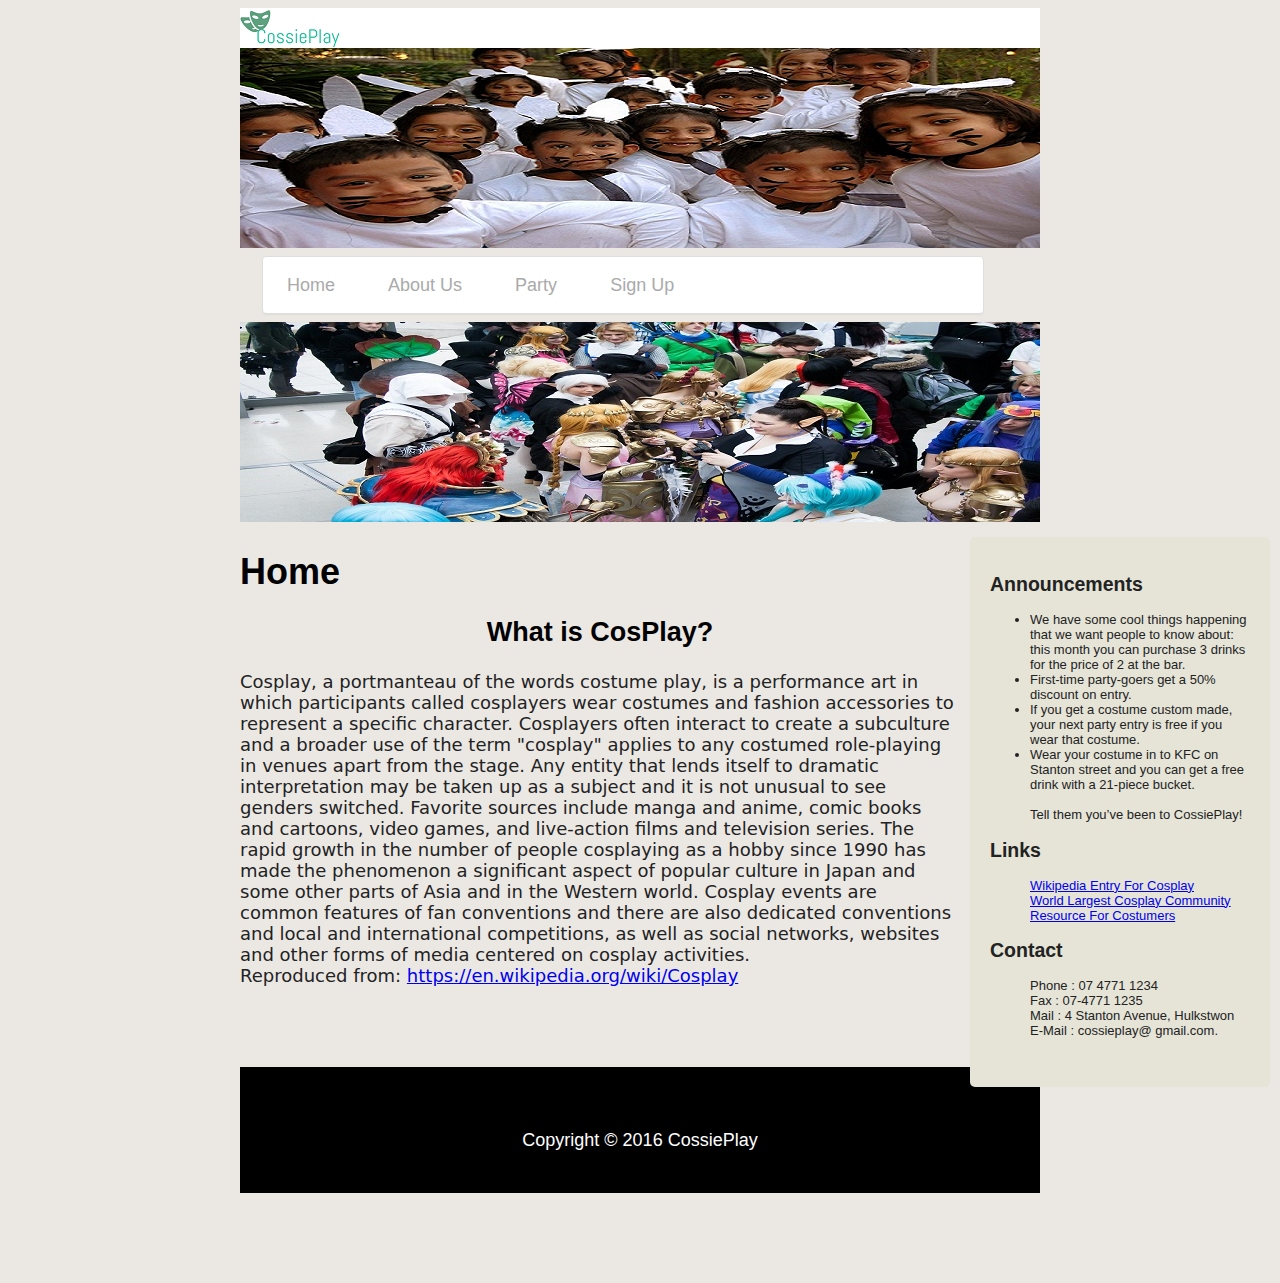
<file: index.html>
<!doctype html>
<html>
<head>
<meta charset="utf-8">
<title>CossiePlay</title>
<link href="css/mainstyles.css" rel="stylesheet" type="text/css">
<style type="text/css">
body,td,th {
	font-size: 18px;
	color: #222;
	font-family: HelveticaNeue-Light, "Helvetica Neue Light", "Helvetica Neue", Helvetica, Arial, "Lucida Grande", sans-serif;
}
body {
	background-color: #EBE8E4;
}
</style>
</head>

<body>
<div id="logo"></div>

<div id="header">
<img src="images/banner.png" width="800" height="200" alt="CossiePlay Banner Image"/></div>
<div id="navbar"> <nav>
	<ul>
		<li><a href="index.html">Home</a></li>
		<li><a href="aboutus.html">About Us</a></li>
        <li><a href="party.html">Party</a></li>
		<li><a href="signup.html">Sign Up</a></li>
   </ul>
</nav></div>
<div id="mainpic"><img src="images/mainpic.png" width="800" height="200" alt=""/></div>
<div class="sidderight">
<h2> Announcements</h2>
<ul>
  <li>We have some cool things happening that we want people to know about: this month you can purchase 3 drinks for the price of 2 at the bar.</li>
   <li> First-time party-goers get a 50% discount on entry.</li>
    <li>If you get a costume custom made, your next party entry is free if you wear that costume.</li>
    <li>Wear your costume in to KFC on Stanton street and you can get a free drink with a 21-piece bucket.</li> <br>Tell them you’ve been to CossiePlay!
  
</ul>
<h2>Links</h2>
<ul>
  <a href="https://en.wikipedia.org/wiki/Cosplay">Wikipedia Entry For Cosplay</a><br> 
  <a href="http://www.cosplay.com">World Largest Cosplay Community</a><br>
  <a href="http://www.cosplaytutorial.com/index.php">Resource For Costumers</a> <br>
</ul>
<h2>Contact</h2>
<ul>
<strong>Phone </strong>: 07 4771 1234<br>
    <strong>Fax</strong> : 07-4771 1235<br>
    <strong>Mail </strong>: 4 Stanton Avenue, Hulkstwon<br>
    <strong>E-Mail</strong> : cossieplay@ gmail.com.<br>
  </ul>
</div>

<div id="maincontent">
  <h1 style="color: #000000; font-family: Impact, Haettenschweiler, 'Franklin Gothic Bold', 'Arial Black', sans-serif;">Home</h1>
  <h2 style="font-family: Impact, Haettenschweiler, 'Franklin Gothic Bold', 'Arial Black', sans-serif; text-align: center; color: #000000;">What is CosPlay?</h2>
    
    <p>Cosplay, a portmanteau of the words costume play, is a performance art in which participants called cosplayers wear costumes and fashion accessories to represent a specific character. Cosplayers often interact to create a subculture and a broader use of the term "cosplay" applies to any costumed role-playing in venues apart from the stage. Any entity that lends itself to dramatic interpretation may be taken up as a subject and it is not unusual to see genders switched. Favorite sources include manga and anime, comic books and cartoons, video games, and live-action films and television series.
    
    The rapid growth in the number of people cosplaying as a hobby since 1990 has made the phenomenon a significant aspect of popular culture in Japan and some other parts of Asia and in the Western world. Cosplay events are common features of fan conventions and there are also dedicated conventions and local and international competitions, as well as social networks, websites and other forms of media centered on cosplay activities.<br>
    <strong>Reproduced  from:</strong> <a href="https://en.wikipedia.org/wiki/Cosplay">https://en.wikipedia.org/wiki/Cosplay</a></p><br><br><br>

</div>

<div id="footer"><br><br><br>Copyright &copy; 2016 CossiePlay<br><br><br></div>

<h1>&nbsp;</h1>
</body>
</html>
</file>
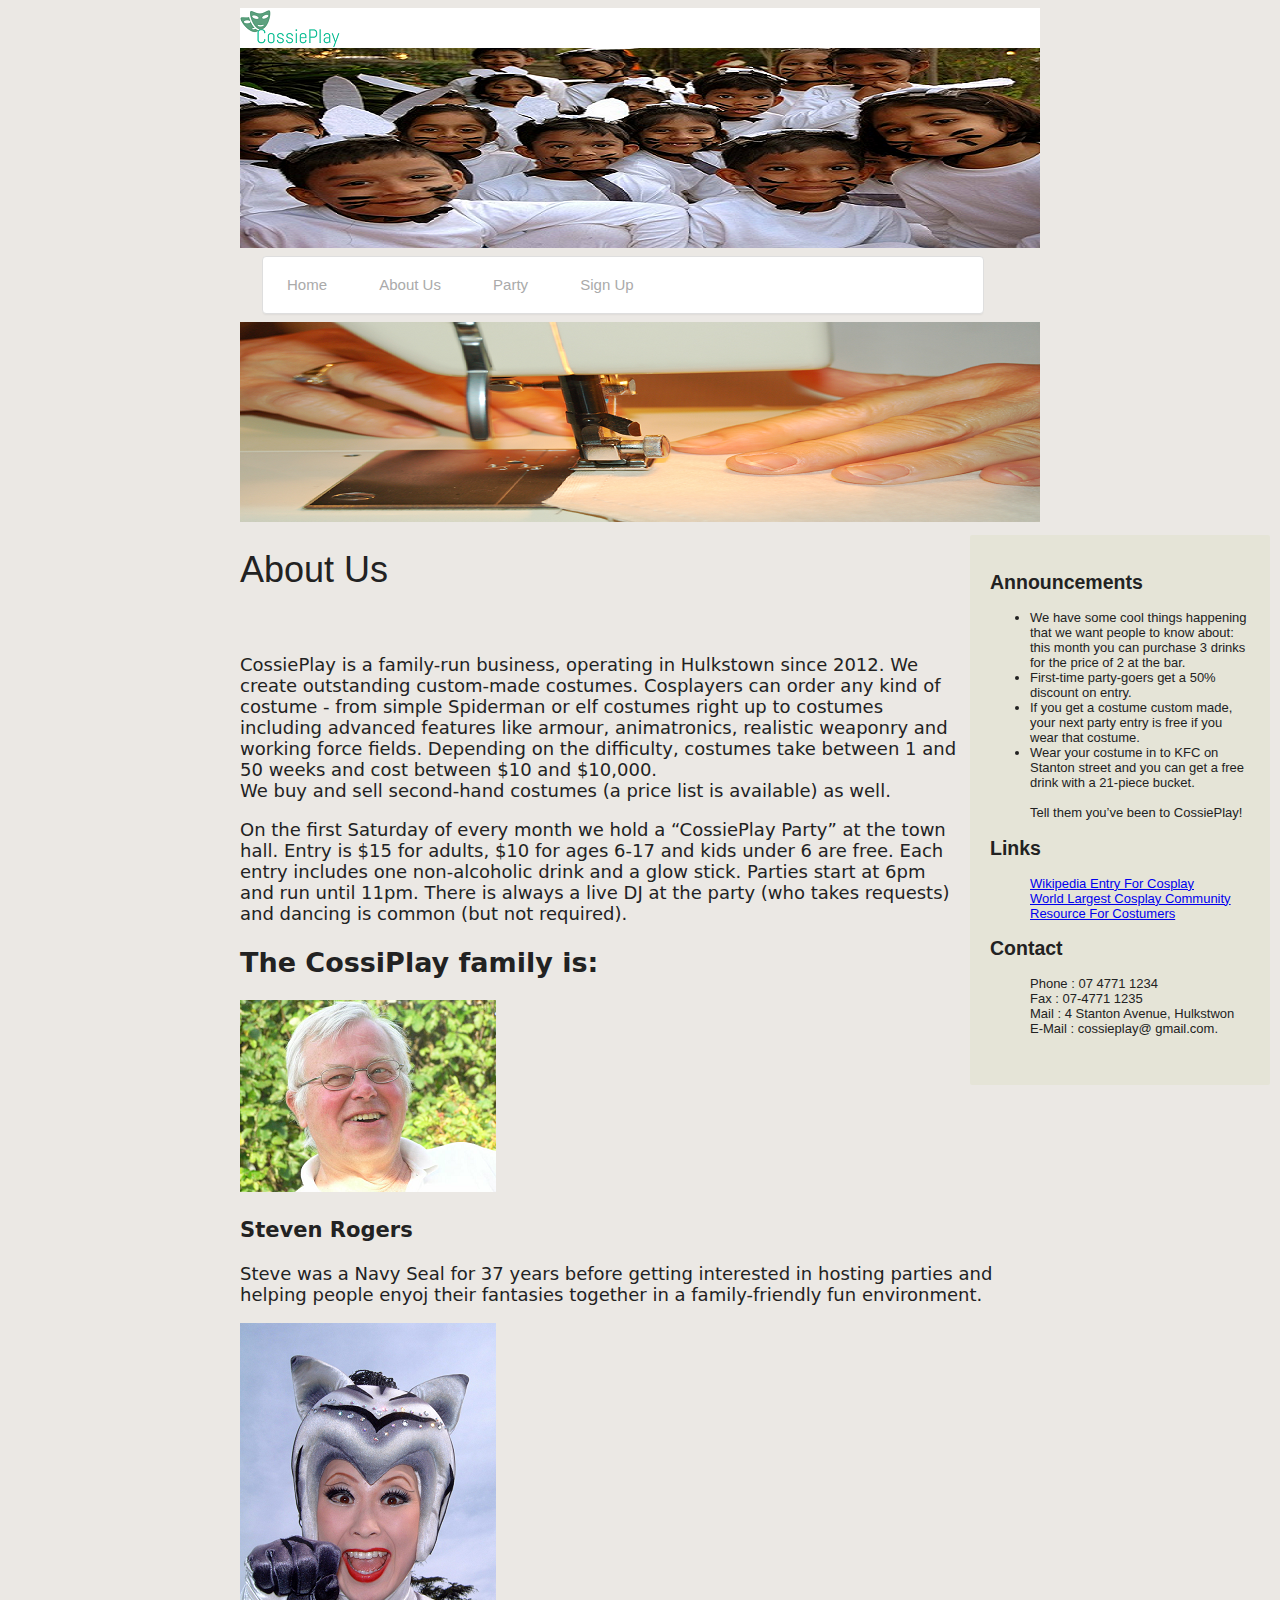
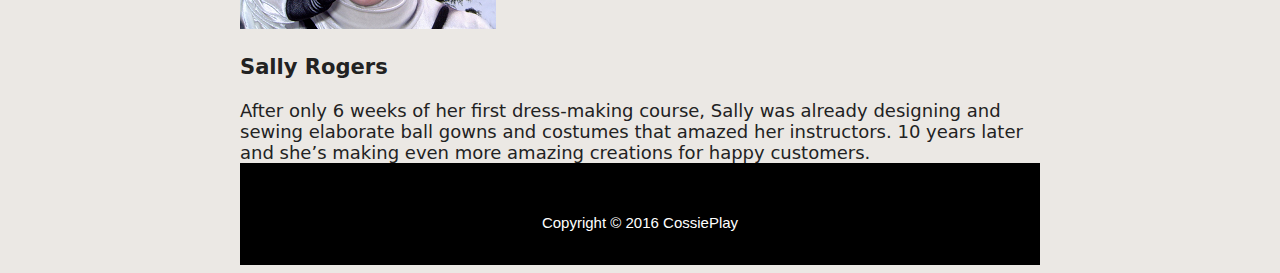
<file: aboutus.html>
<!doctype html>
<html>
<link href="css/mainstyles.css" rel="stylesheet" type="text/css">
<style type="text/css">
body,td,th {
	font-family: HelveticaNeue-Light, "Helvetica Neue Light", "Helvetica Neue", Helvetica, Arial, "Lucida Grande", sans-serif;
	font-size: 18px;
}
body {
	background-color: #646464;
}
</style>
<head>
<link href="css/nav.css" rel="stylesheet" type="text/css">

<meta charset="utf-8">
<title>CossiePlay</title>
</head>

<body>
<div id="logo"></div>
<div id="header"><img src="images/banner.png" width="800" height="200" alt="CossiePlay Banner Image"/></div>
<div id="navbar"> <nav>
	<ul>
		<li><a href="index.html">Home</a></li>
		<li><a href="aboutus.html">About Us</a></li>
        <li><a href="party.html">Party</a></li>
		<li><a href="signup.html">Sign Up</a></li>
   </ul>
</nav></div>
<div id="mainpic"><img src="images/aboutus.png" width="800" height="200" alt="Sewing Hand"/></div>
<div class="sidderight">
<h2> Announcements</h2>
<ul>
  <li>We have some cool things happening that we want people to know about: this month you can purchase 3 drinks for the price of 2 at the bar.</li>
   <li> First-time party-goers get a 50% discount on entry.</li>
    <li>If you get a costume custom made, your next party entry is free if you wear that costume.</li>
    <li>Wear your costume in to KFC on Stanton street and you can get a free drink with a 21-piece bucket.</li> <br>Tell them you’ve been to CossiePlay!
  
</ul>
<h2>Links</h2>
<ul><a href="https://en.wikipedia.org/wiki/Cosplay">Wikipedia Entry For Cosplay</a><br> 
<a href="http://www.cosplay.com">World Largest Cosplay Community</a><br>
 <a href="http://www.cosplaytutorial.com/index.php">Resource For Costumers</a> <br></ul>
 <h2>Contact</h2>
<ul>
<strong>Phone </strong>: 07 4771 1234<br>
    <strong>Fax</strong> : 07-4771 1235<br>
    <strong>Mail </strong>: 4 Stanton Avenue, Hulkstwon<br>
    <strong>E-Mail</strong> : cossieplay@ gmail.com.<br>
  </ul>
</div>
<div id="maincontent">


<h1 style="font-family: Impact, Haettenschweiler, 'Franklin Gothic Bold', 'Arial Black', sans-serif; font-weight: 300;">About Us</h1><br>

<p>CossiePlay  is a family-run business, operating in Hulkstown since  2012. We create outstanding custom-made costumes. Cosplayers can order any kind  of costume - from simple Spiderman or elf costumes right up to costumes including  advanced features like armour, animatronics, realistic weaponry and working  force fields. Depending on the difficulty, costumes take between 1 and 50 weeks  and cost between $10 and $10,000.<br>
  We buy and sell second-hand costumes (a  price list is available) as well.</p>
<p>On the first Saturday of every month we hold a  &ldquo;CossiePlay Party&rdquo; at the town hall. Entry is $15 for adults, $10 for ages 6-17  and kids under 6 are free. Each entry includes one non-alcoholic drink and a glow  stick. Parties start at 6pm and run until 11pm. There is always a live DJ at  the party (who takes requests) and dancing is common (but not required).</p>
<h2> The CossiPlay family is:</h2>
<p><img src="images/SteveRogers.png" width="256" height="192" alt=""/></p>
<h3>Steven Rogers</h3> 
Steve was a Navy Seal for 37 years before getting interested in hosting parties and helping people enyoj their fantasies together in a family-friendly fun environment.  
<p><img src="images/SallyRogers.png" width="256" height="306" alt=""/></p>
<h3>Sally Rogers</h3> 
After only 6 weeks of her first dress-making course, Sally was already designing and sewing elaborate ball gowns and costumes that amazed her instructors. 10 years later and she’s making even more amazing creations for happy customers.
 </div>
<div id="footer"><br><br><br>Copyright &copy; 2016 CossiePlay<br><br><br></div>
</body>
</html>
</file>
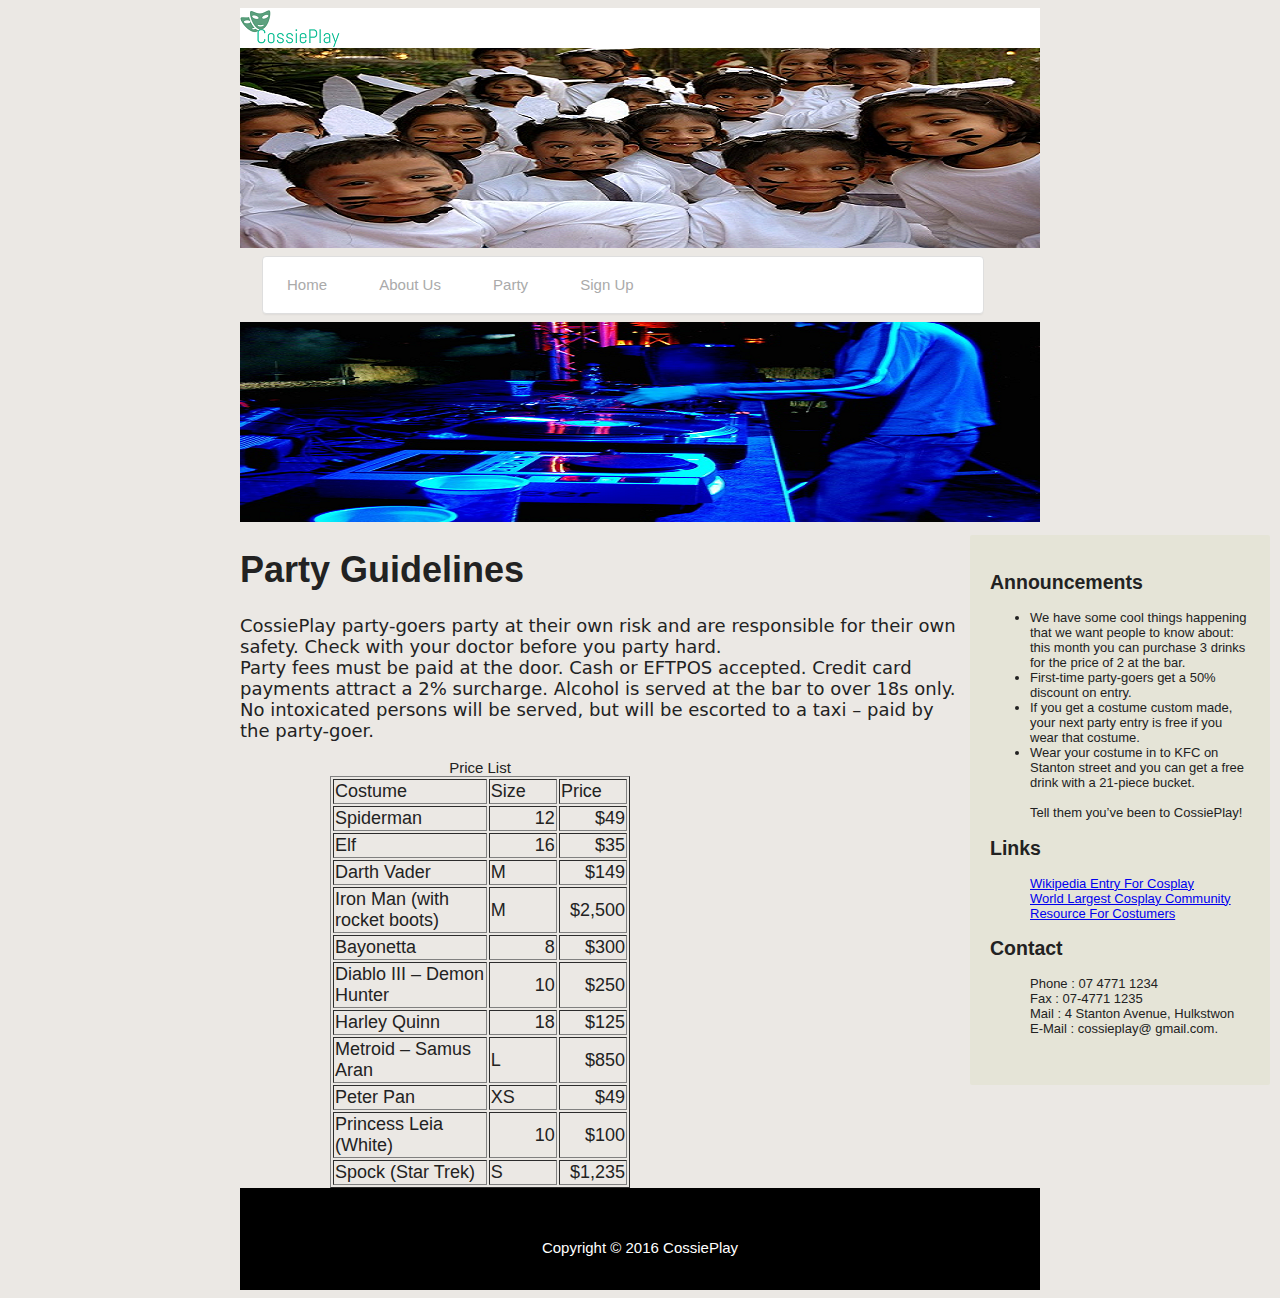
<file: party.html>
<!doctype html>
<html>
<style type="text/css">
body,td,th {
	font-family: HelveticaNeue-Light, "Helvetica Neue Light", "Helvetica Neue", Helvetica, Arial, "Lucida Grande", sans-serif;
	font-size: 18px;
}
body {
	background-color: #646464;
}
</style>
<head>
<link href="css/nav.css" rel="stylesheet" type="text/css">

<meta charset="utf-8">
<title>CossiePlay</title>
</head>

<body>
<div id="logo"></div>
<div id="header"><img src="images/banner.png" width="800" height="200" alt="CossiePlay Banner Image"/></div>
<div id="navbar"> <nav>
	<ul>
		<li><a href="index.html">Home</a></li>
		<li><a href="aboutus.html">About Us</a></li>
        <li><a href="party.html">Party</a></li>
		<li><a href="signup.html">Sign Up</a></li>
   </ul>
</nav></div>
<div id="mainpic"><img src="images/party.png" width="800" height="200" alt=""/></div>
<div class="sidderight">
<h2>Announcements</h2>
<ul>
  <li>We have some cool things happening that we want people to know about: this month you can purchase 3 drinks for the price of 2 at the bar.</li>
   <li> First-time party-goers get a 50% discount on entry.</li>
    <li>If you get a costume custom made, your next party entry is free if you wear that costume.</li>
    <li>Wear your costume in to KFC on Stanton street and you can get a free drink with a 21-piece bucket.</li> <br>Tell them you’ve been to CossiePlay!
  
</ul>
<h2>Links</h2>
<ul><a href="https://en.wikipedia.org/wiki/Cosplay">Wikipedia Entry For Cosplay</a><br> 
<a href="http://www.cosplay.com">World Largest Cosplay Community</a><br>
 <a href="http://www.cosplaytutorial.com/index.php">Resource For Costumers</a> <br></ul>
 <h2>Contact</h2>
<ul>
<strong>Phone </strong>: 07 4771 1234<br>
    <strong>Fax</strong> : 07-4771 1235<br>
    <strong>Mail </strong>: 4 Stanton Avenue, Hulkstwon<br>
    <strong>E-Mail</strong> : cossieplay@ gmail.com.<br>
  </ul>
</div>
<div id="maincontent"><h1 style="font-family: Impact, Haettenschweiler, 'Franklin Gothic Bold', 'Arial Black', sans-serif">Party Guidelines</h1>
<p style="font-family: 'Lucida Grande', 'Lucida Sans Unicode', 'Lucida Sans', 'DejaVu Sans', Verdana, sans-serif; font-size: 18px;">CossiePlay party-goers party at their own  risk and are responsible for their own safety. Check with your doctor before  you party hard.<br>
  Party fees must be paid at the door. Cash  or EFTPOS accepted. Credit card payments attract a 2% surcharge. Alcohol is  served at the bar to over 18s only. No intoxicated persons will be served, but  will be escorted to a taxi – paid by the party-goer. </p>
</div>

  <table width="300" border="1" align="center" class="caret">
  <caption>
    Price List
  </caption>
  <tbody>
    <tr>
      <td width="145">Costume</td>
      <td width="62">Size</td>
      <td width="62">Price</td>
    </tr>
    <tr>
      <td><a name="RANGE!C5">Spiderman</a></td>
      <td align="right">12</td>
      <td align="right">$49</td>
    </tr>
    <tr>
      <td><a name="RANGE!C6">Elf</a></td>
      <td align="right">16</td>
      <td align="right">$35</td>
    </tr>
    <tr>
      <td><a name="RANGE!C7">Darth Vader</a></td>
      <td>M</td>
      <td align="right">$149</td>
    </tr>
    <tr>
      <td><a name="RANGE!C8">Iron Man (with rocket    boots)</a></td>
      <td>M</td>
      <td align="right">$2,500</td>
    </tr>
    <tr>
      <td><a name="RANGE!C9">Bayonetta</a></td>
      <td align="right">8</td>
      <td align="right">$300</td>
    </tr>
    <tr>
      <td><a name="RANGE!C10">Diablo III – Demon    Hunter</a></td>
      <td align="right">10</td>
      <td align="right">$250</td>
    </tr>
    <tr>
      <td><a name="RANGE!C11">Harley Quinn</a></td>
      <td align="right">18</td>
      <td align="right">$125</td>
    </tr>
    <tr>
      <td><a name="RANGE!C12">Metroid – Samus Aran</a></td>
      <td>L</td>
      <td align="right">$850</td>
    </tr>
    <tr>
      <td><a name="RANGE!C13">Peter Pan</a></td>
      <td>XS</td>
      <td align="right">$49</td>
    </tr>
    <tr>
      <td><a name="RANGE!C14">Princess Leia    (White)</a></td>
      <td align="right">10</td>
      <td align="right">$100</td>
    </tr>
    <tr>
      <td>Spock (Star Trek)</td>
      <td>S</td>
      <td align="right">$1,235</td>
    </tr>
  </tbody>
</table>


<div id="footer"><br><br><br>Copyright &copy; 2016 CossiePlay<br><br><br></div>
</body>
</html>
</file>
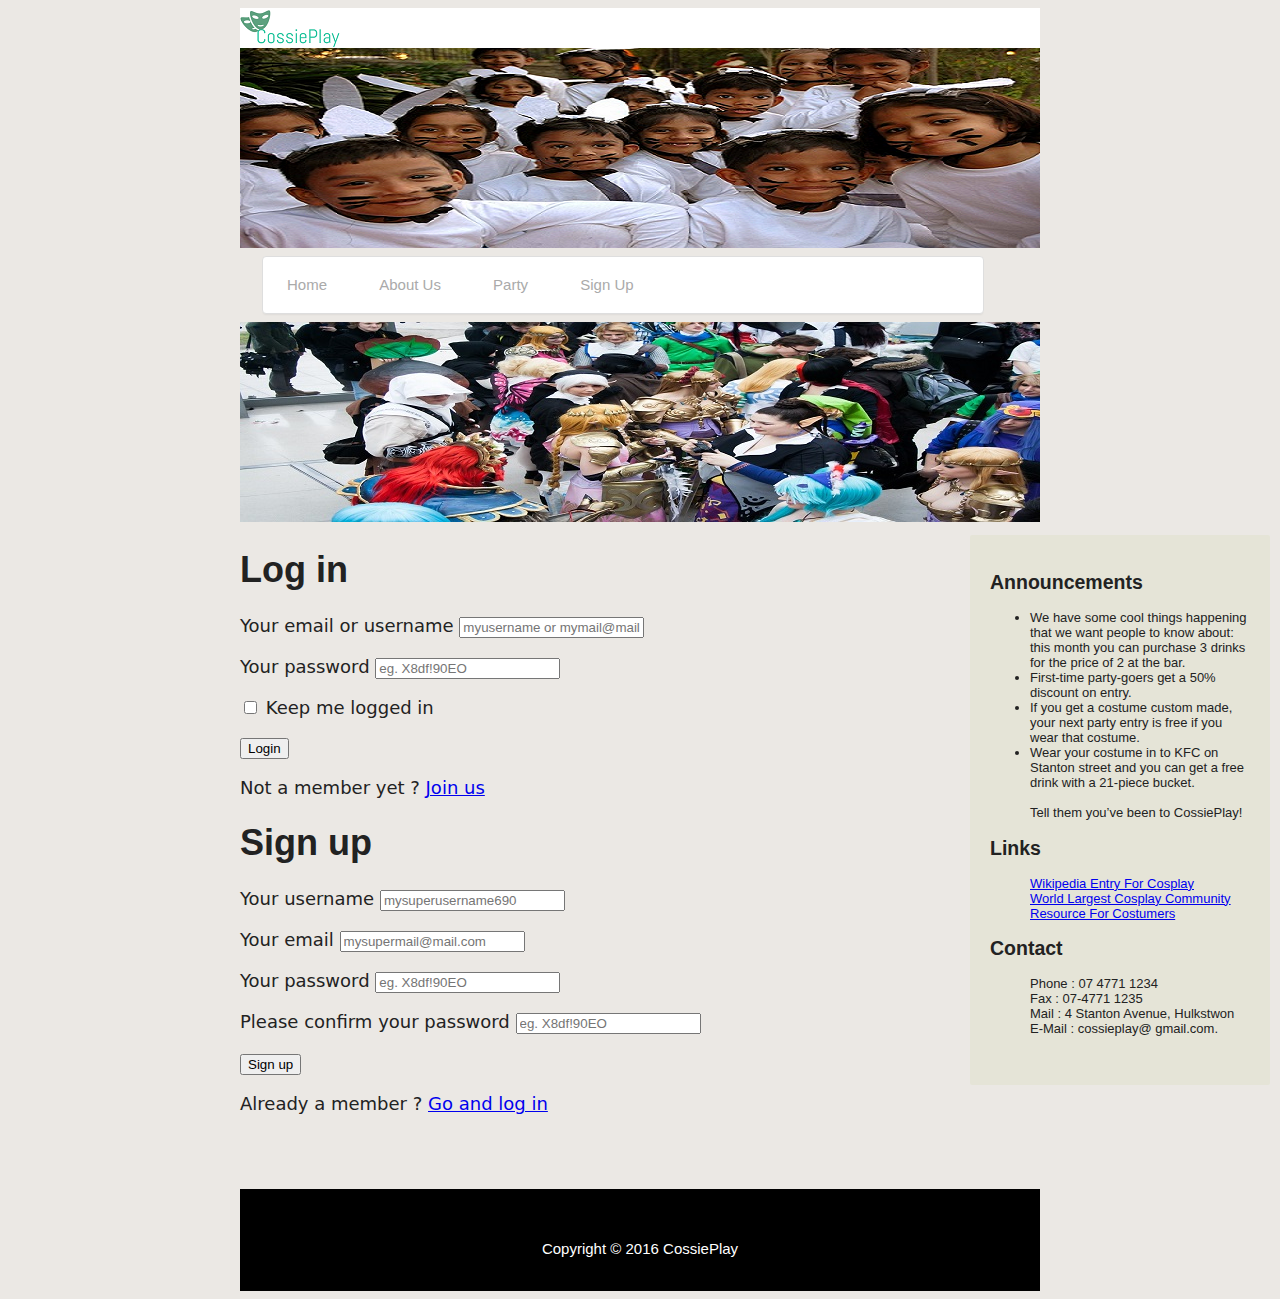
<file: signup.html>
<!doctype html>
<html>
<style type="text/css">
body,td,th {
	font-family: HelveticaNeue-Light, "Helvetica Neue Light", "Helvetica Neue", Helvetica, Arial, "Lucida Grande", sans-serif;
	font-size: 18px;
}
body {
	background-color: #646464;
}
</style>
<head>
<link href="css/nav.css" rel="stylesheet" type="text/css">

<meta charset="utf-8">
<title>CossiePlay</title>
</head>

<body>
<div id="logo"></div>
<div id="header"><img src="images/banner.png" width="800" height="200" alt="CossiePlay Banner Image"/></div>
<div id="navbar"> <nav>
	<ul>
		<li><a href="index.html">Home</a></li>
		<li><a href="aboutus.html">About Us</a></li>
        <li><a href="party.html">Party</a></li>
		<li><a href="signup.html">Sign Up</a></li>
   </ul>
</nav></div>

<div id="mainpic"><img src="images/mainpic.png" width="800" height="200" alt=""/></div>
 <div class="sidderight">
<h2> Announcements</h2>
<ul>
  <li>We have some cool things happening that we want people to know about: this month you can purchase 3 drinks for the price of 2 at the bar.</li>
   <li> First-time party-goers get a 50% discount on entry.</li>
    <li>If you get a costume custom made, your next party entry is free if you wear that costume.</li>
    <li>Wear your costume in to KFC on Stanton street and you can get a free drink with a 21-piece bucket.</li> <br>Tell them you’ve been to CossiePlay!
  
</ul>
<h2>Links</h2>
<ul><a href="https://en.wikipedia.org/wiki/Cosplay">Wikipedia Entry For Cosplay</a><br> 
<a href="http://www.cosplay.com">World Largest Cosplay Community</a><br>
 <a href="http://www.cosplaytutorial.com/index.php">Resource For Costumers</a> <br></ul>
 <h2>Contact</h2>
<ul>
<strong>Phone </strong>: 07 4771 1234<br>
    <strong>Fax</strong> : 07-4771 1235<br>
    <strong>Mail </strong>: 4 Stanton Avenue, Hulkstwon<br>
    <strong>E-Mail</strong> : cossieplay@ gmail.com.<br>
  </ul>

</div>
<div id="maincontent">
  
 
  <div id="container_demo" >
	<!-- hidden anchor to stop jump http://www.css3create.com/Astuce-Empecher-le-scroll-avec-l-utilisation-de-target#wrap4  -->
	<a class="hiddenanchor" id="toregister"></a>
	<a class="hiddenanchor" id="tologin"></a>
	<div id="wrapper">
		<div id="login" class="animate form">
			<form  action="mysuperscript.php" autocomplete="on"> 
				<h1 style="font-family: Impact, Haettenschweiler, 'Franklin Gothic Bold', 'Arial Black', sans-serif">Log in</h1> 
				<p> 
					<label for="username" class="uname" data-icon="u" > Your email or username </label>
					<input id="username" name="username" required="required" type="text" placeholder="myusername or mymail@mail.com"/>
				</p>
				<p> 
					<label for="password" class="youpasswd" data-icon="p"> Your password </label>
					<input id="password" name="password" required="required" type="password" placeholder="eg. X8df!90EO" /> 
				</p>
				<p class="keeplogin"> 
					<input type="checkbox" name="loginkeeping" id="loginkeeping" value="loginkeeping" /> 
					<label for="loginkeeping">Keep me logged in</label>
				</p>
				<p class="login button"> 
					<input type="submit" value="Login" /> 
				</p>
				<p class="change_link">
					Not a member yet ?
					<a href="#toregister" class="to_register">Join us</a>
				</p>
			</form>
		</div>

		<div id="register" class="animate form">
			<form  action="mysuperscript.php" autocomplete="on"> 
				<h1 style="font-family: Impact, Haettenschweiler, 'Franklin Gothic Bold', 'Arial Black', sans-serif"> Sign up </h1> 
				<p> 
					<label for="usernamesignup" class="uname" data-icon="u">Your username</label>
					<input id="usernamesignup" name="usernamesignup" required="required" type="text" placeholder="mysuperusername690" />
				</p>
				<p> 
					<label for="emailsignup" class="youmail" data-icon="e" > Your email</label>
					<input id="emailsignup" name="emailsignup" required="required" type="email" placeholder="mysupermail@mail.com"/> 
				</p>
				<p> 
					<label for="passwordsignup" class="youpasswd" data-icon="p">Your password </label>
					<input id="passwordsignup" name="passwordsignup" required="required" type="password" placeholder="eg. X8df!90EO"/>
				</p>
				<p> 
					<label for="passwordsignup_confirm" class="youpasswd" data-icon="p">Please confirm your password </label>
					<input id="passwordsignup_confirm" name="passwordsignup_confirm" required="required" type="password" placeholder="eg. X8df!90EO"/>
				</p>
				<p class="signin button"> 
					<input type="submit" value="Sign up"/> 
				</p>
				<p class="change_link">  
					Already a member ?
					<a href="#tologin" class="to_register"> Go and log in </a>
				</p>
			</form>
		</div>
		
	</div>
</div>  
  </div>
<h1>&nbsp;</h1>
<div id="footer"><br><br><br>Copyright &copy; 2016 CossiePlay<br><br><br></div>


</body>
</html>
</file>
<file: css/mainstyles.css>
@import url("nav.css");
body {
}
#header {
	margin-left: auto;
	margin-right: auto;
}

body {
}
body {
}
#header {
	height: 200px;
	width: 800px;
	margin-right: auto;
	margin-left: auto;
}
#navbar {
	width: 800px;
	margin-right: auto;
	margin-left: auto;
}
#navbar {
	width: 800px;
	margin-right: auto;
	margin-left: auto;
}
#mainpic {
	width: 800px;
	margin-right: auto;
	margin-left: auto;
}
#maincontent {
	width: 800px;
	margin-right: auto;
	margin-left: auto;
	font-family: "Lucida Grande", "Lucida Sans Unicode", "Lucida Sans", "DejaVu Sans", Verdana, sans-serif;
	text-align: left;
	font-size: 18px;
}
#footer {
	color: #FFFFFF;
	background-color: #000000;
	text-align: center;
	width: 800px;
	margin-right: auto;
	margin-left: auto;
}
.sidderight{
	background-color:#e5e4d7;
	margin:10px;
	border-radius:5px;
	padding:20px;
	font-size:13px;
	float:right;
	width:260px;
}
#logo {
	background-image: url(../images/logo.png);
	background-position: left center;
	float: none;
	width: 800px;
	margin-right: auto;
	margin-left: auto;
}
#logo {
	padding-top: 20px;
	padding-bottom: 20px;
	background-repeat: no-repeat;
	background-color: #ffffff;
}
</file>
<file: css/nav.css>
@import url("mainstyles.css");
body {
	background-color: #EBE8E4;
	color: #222;
	font-family: "HelveticaNeue-Light", "Helvetica Neue Light", "Helvetica Neue", Helvetica, Arial, "Lucida Grande", sans-serif;
	font-weight: 300;
	font-size: 15px;
	margin-left: auto;
	margin-right: auto;
}

nav {
  background-color: #fff;
  border: 1px solid #dedede;
  border-radius: 4px;
  box-shadow: 0 2px 2px -1px rgba(0, 0, 0, 0.055);
  color: #888;
  display: block;
  margin: 8px 22px 8px 22px;
  overflow: hidden;
  width: 90%; 
}

  nav ul {
    margin: 0;
    padding: 0;
  }

    nav ul li {
      display: inline-block;
      list-style-type: none;
      
      -webkit-transition: all 0.2s;
        -moz-transition: all 0.2s;
        -ms-transition: all 0.2s;
        -o-transition: all 0.2s;
        transition: all 0.2s; 
    }
      
      nav > ul > li > a > .caret {
        border-top: 4px solid #aaa;
        border-right: 4px solid transparent;
        border-left: 4px solid transparent;
        content: "";
        display: inline-block;
        height: 0;
        width: 0;
        vertical-align: middle;
  
        -webkit-transition: color 0.1s linear;
     	  -moz-transition: color 0.1s linear;
       	-o-transition: color 0.1s linear;
          transition: color 0.1s linear; 
      }

      nav > ul > li > a {
        color: #aaa;
        display: block;
        line-height: 56px;
        padding: 0 24px;
        text-decoration: none;
      }

        nav > ul > li:hover {
          background-color: rgb( 40, 44, 47 );
        }

        nav > ul > li:hover > a {
          color: rgb( 255, 255, 255 );
        }

        nav > ul > li:hover > a > .caret {
          border-top-color: rgb( 255, 255, 255 );
        }
      
      nav > ul > li > div {
        background-color: rgb( 40, 44, 47 );
        border-top: 0;
        border-radius: 0 0 4px 4px;
        box-shadow: 0 2px 2px -1px rgba(0, 0, 0, 0.055);
        display: none;
        margin: 0;
        opacity: 0;
        position: absolute;
        width: 165px;
	visibility: hidden;
	z-index: 100;
  
        -webkit-transiton: opacity 0.2s;
        -moz-transition: opacity 0.2s;
        -ms-transition: opacity 0.2s;
        -o-transition: opacity 0.2s;
        -transition: opacity 0.2s;
      }

        nav > ul > li:hover > div {
          display: block;
          opacity: 1;
          visibility: visible;
        }

          nav > ul > li > div ul > li {
            display: block;
          }

            nav > ul > li > div ul > li > a {
              color: #fff;
              display: block;
              padding: 12px 24px;
              text-decoration: none;
            }

              nav > ul > li > div ul > li:hover > a {
                background-color: rgba( 255, 255, 255, 0.1);
              }
			  .sidderight{
	background-color: #e5e4d7;
	margin: 10px;
	border-radius: 2px;
	padding: 20px;
	font-size: 13px;
	float: right;
	width: 260px;
	height:510px;
	display: compact;
	
}
#logo {
	background-image: url(../images/logo.png);
	background-position: left center;
	float: none;
	width: 800px;
	margin-right: auto;
	margin-left: auto;
}
#logo {
	padding-top: 20px;
	padding-bottom: 20px;
	background-repeat: no-repeat;
	background-color: #ffffff;
}
</file>
